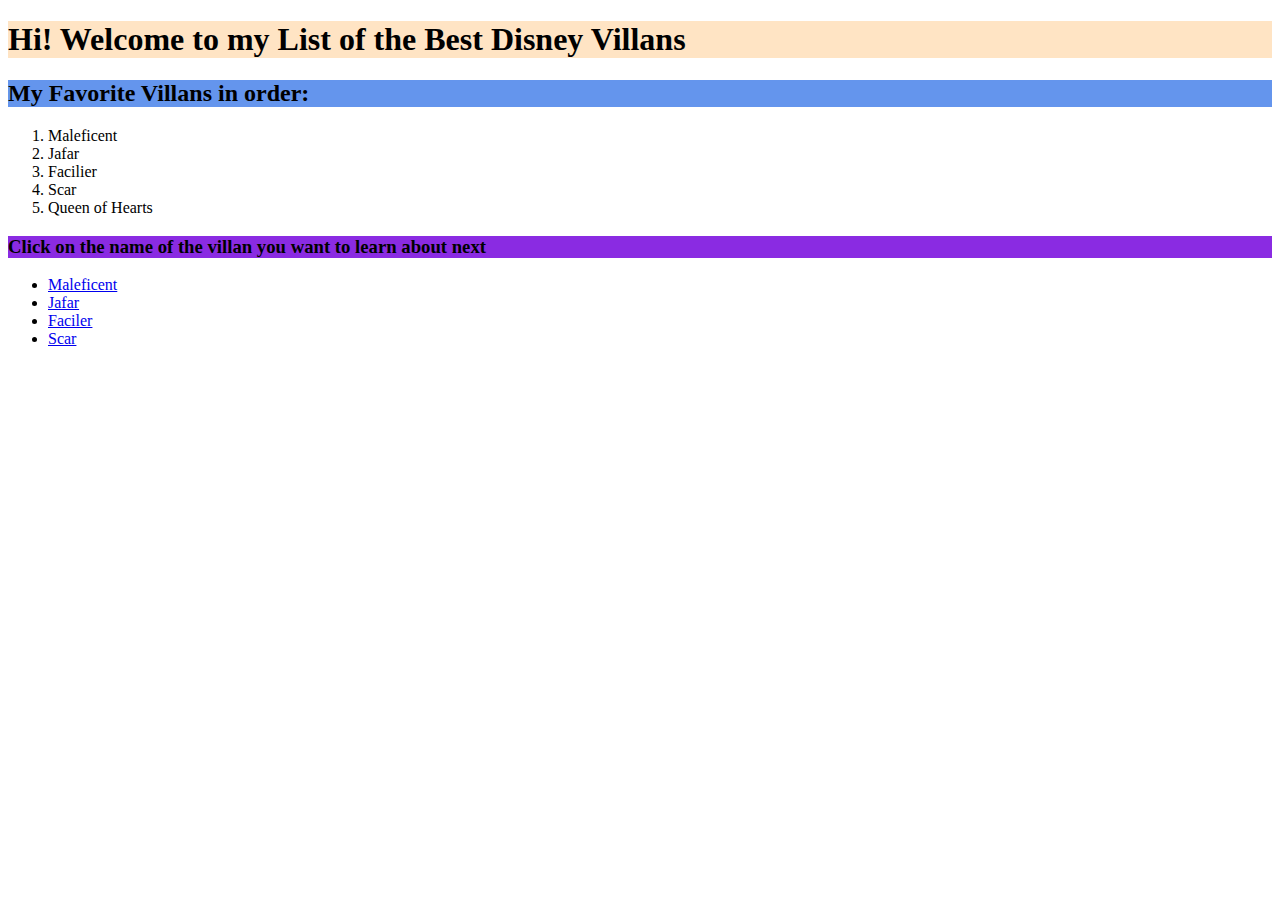
<file: index.html>
<!DOCTYPE html>  
<html>
    <head>
        <meta charset="utf-8">
        <meta name="viewpoint" content="width=device-width, initial scale=1">
        <title> Desmond's Final Project </title>
        <link rel="stylesheet" href="final.css" />
    </head>

    <body>
        <h1> Hi! Welcome to my List of the Best Disney Villans </h1>
        
       <h2> My Favorite Villans in order:</h2>
        <ol> 
            <li>Maleficent</li>
            <li>Jafar</li>
            <li> Facilier</li>
            <li>Scar</li>
            <li>Queen of Hearts</li>
        </ol>
    </body>
    
    <p>
     <h3>Click on the name of the villan you want to learn about next</h3>

    <ul>

        <li> <a href="maleficent.html" target="blank"> Maleficent</a> </li>
        <li> <a href="jafar.html" target="blank"> Jafar </a> </li>
        <li> <a href="faciler.html" target="blank"> Faciler</a> </li>
        <li> <a href="scar.html" target="blank"> Scar</a> </li>
    
    </ul>
    </p>
</html>
</file>
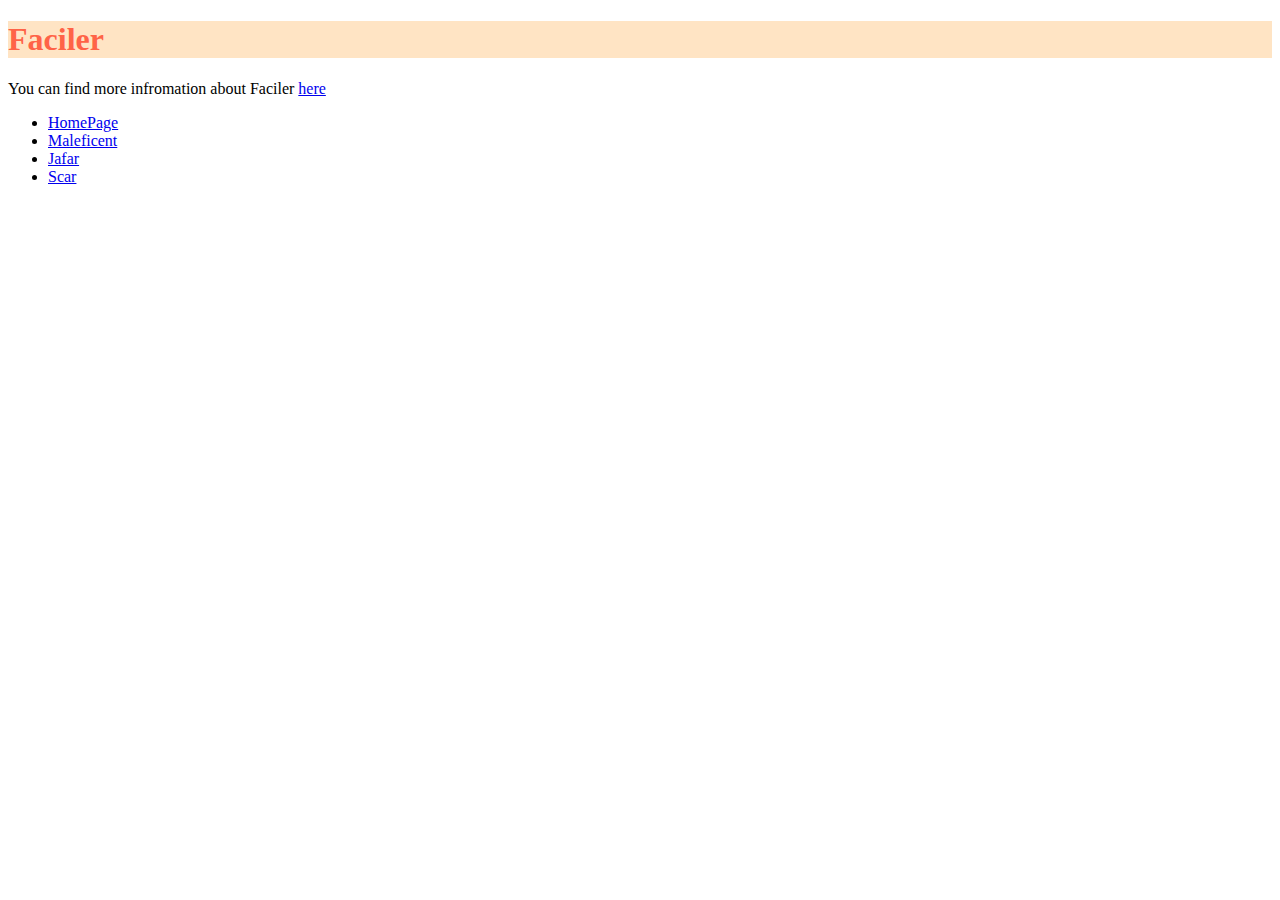
<file: Faciler.html>
<!DOCTYPE html>  
<html>
    <head>
        <meta charset="utf-8">
        <meta name="viewpoint" content="width=device-width, initial scale=1">
        <title> Desmond's Final Project </title>
        <link rel="stylesheet" href="final.css" />
    </head>

    <h1 style= "color:Tomato;">Faciler</h1>

    <p>
        You can find more infromation about Faciler <a href="https://disney.fandom.com/wiki/Dr.facilier"> here </a>
    </p>

    <ul>
        <li> <a href="index.html" target=" blank"> HomePage</a></li>
        <li> <a href="maleficent.html" target="blank"> Maleficent</a> </li>
        <li> <a href="jafar.html" target="blank"> Jafar </a> </li>
        <li> <a href="scar.html" target="blank"> Scar</a> </li>
    
    </ul>

</html>
</file>
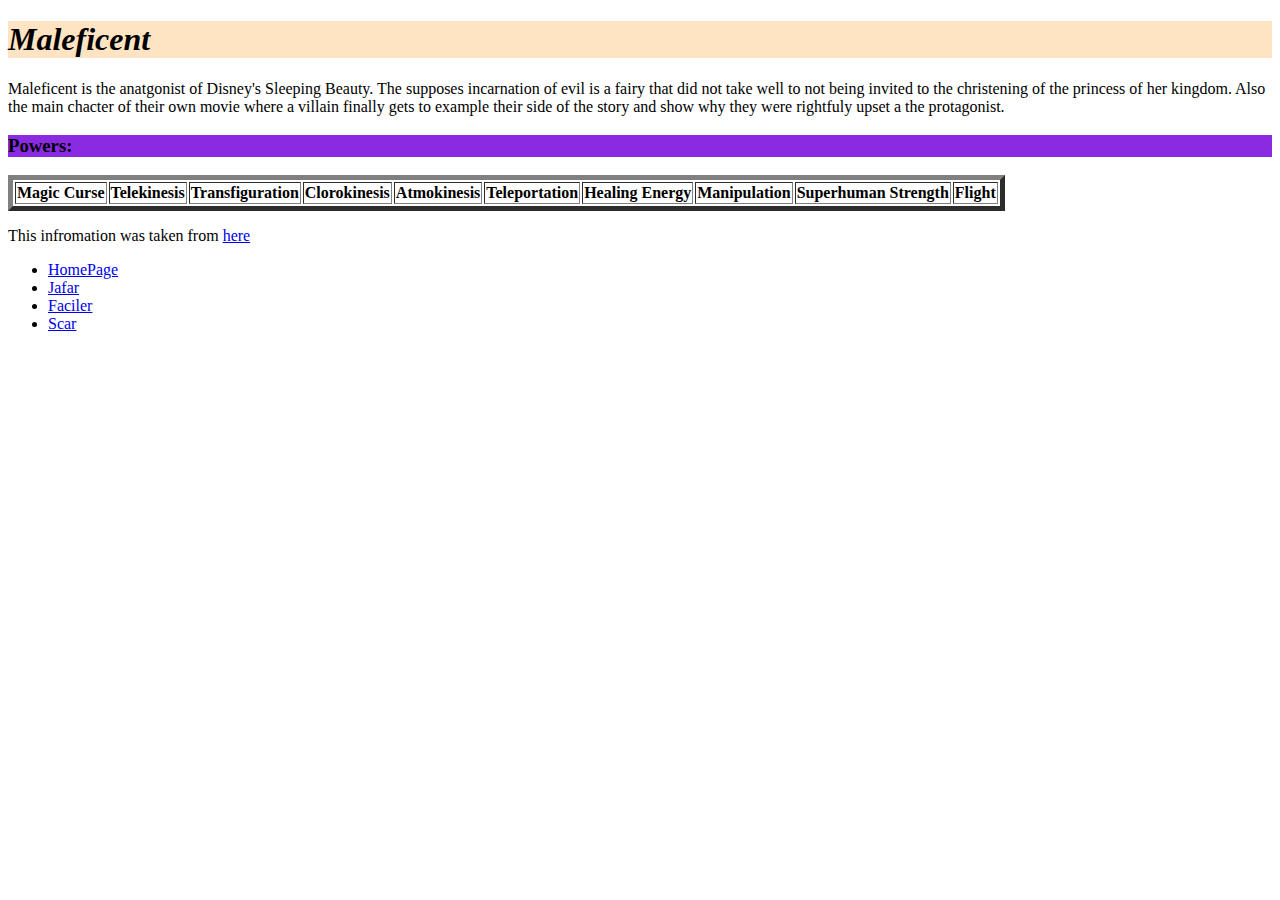
<file: maleficent.html>
<!DOCTYPE html>
<html>
    <head>
        <meta charset="utf-8">
        <meta name="viewpoint" content="width=device-width, initial scale=1">
        <title> Maleficent </title>
        <link rel="stylesheet" href="final.css" />
    </head>

    <body>
        <h1><b><i>Maleficent</b></i></h1>
        <p>
            Maleficent is the anatgonist of Disney's Sleeping Beauty. The supposes incarnation of evil is a fairy that did not take well to not being invited to the christening of the princess of her kingdom. Also the main chacter of their own movie where a villain finally gets to example their side of the story and show why they were rightfuly upset a the protagonist.
        </p>
        <h3><b>Powers:</b></h3>

        <table border= "5"> 
            <tr>
                <th>Magic Curse</th>
                <th>Telekinesis</th>
                <th>Transfiguration</th>
                <th>Clorokinesis</th>
                <th>Atmokinesis</th>
                <th>Teleportation</th>
                <th>Healing Energy</th>
                <th>Manipulation</th>
                <th>Superhuman Strength</th>
                <th>Flight</th>
            </tr>
        </table>
        
        <p>
            This infromation was taken from <a href="https://disney.fandom.com/wiki/Maleficent"> here </a>
        </p>
    </body>

    <ul>
        <li> <a href="index.html" target=" blank"> HomePage</a></li>
        <li> <a href="jafar.html" target="blank"> Jafar </a> </li>
        <li> <a href="faciler.html" target="blank"> Faciler</a> </li>
        <li> <a href="scar.html" target="blank"> Scar</a> </li>
    
    </ul>
</html>
</file>
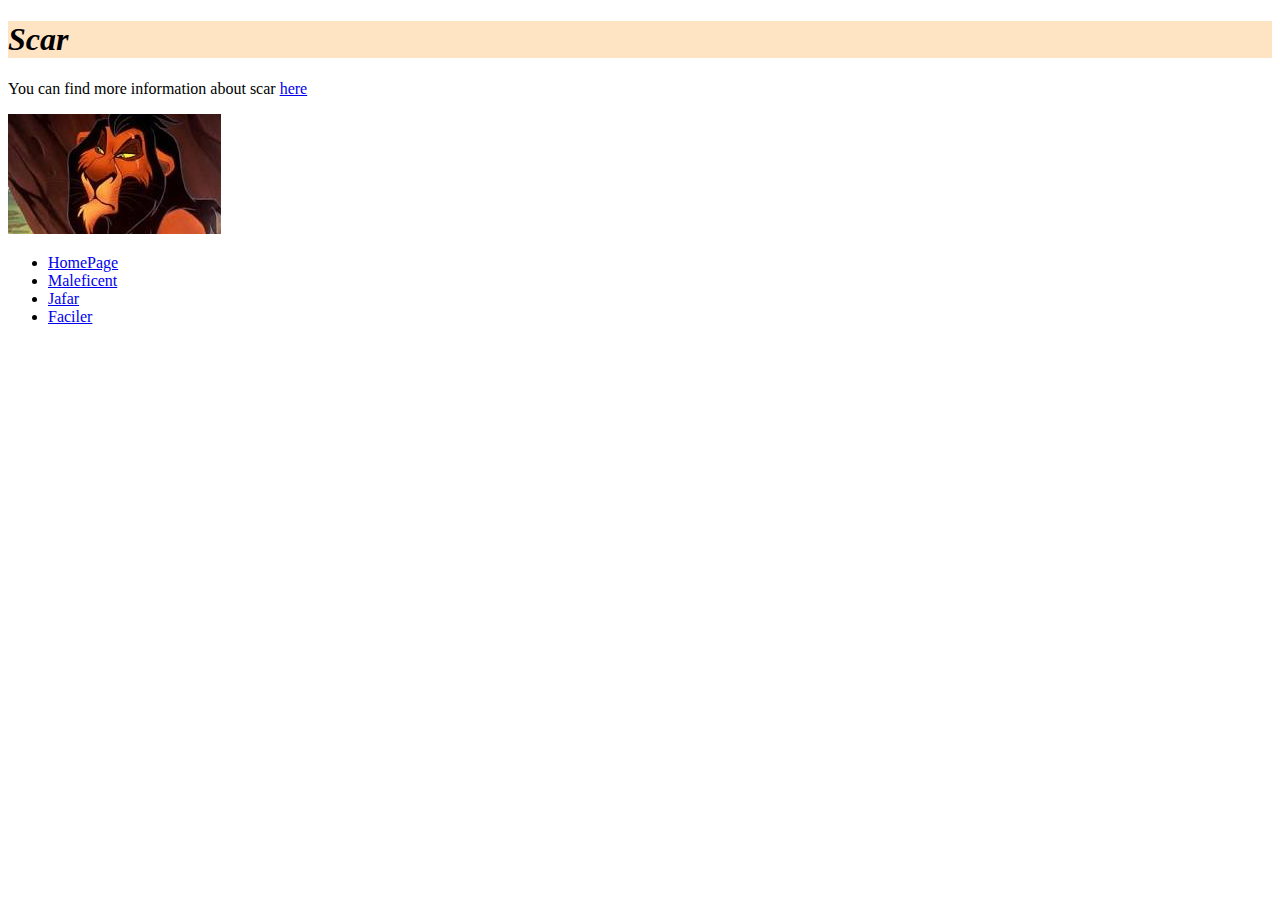
<file: Scar.html>
<!DOCTYPE html>  
<html>
    <head>
        <meta charset="utf-8">
        <meta name="viewpoint" content="width=device-width, initial scale=1">
        <title> Desmond's Final Project </title>
        <link rel="stylesheet" href="final.css" />
    </head>

    <h1><b><i>Scar</b></i></h1>
    
    <p>
        You can find more information about scar <a href="https://lionking.fandom.com/wiki/Scar#:~:text=As%20the%20group's%20leader%2C%20Scar,of%20his%20elder%20brother%2C%20Mufasa." target="blank"> here </a>
    </p>
    <img src="[data-uri]" >
    
    <ul>
        <li> <a href="index.html" target=" blank"> HomePage</a></li>
        <li> <a href="maleficent.html" target="blank"> Maleficent</a> </li>
        <li> <a href="jafar.html" target="blank"> Jafar </a> </li>
        <li> <a href="faciler.html" target="blank"> Faciler</a> </li>
    
    </ul>
</html>
</file>
<file: final.css>
body {
    color: red:
}

h1 {
    background-color:bisque
}
h3 {
    background-color: blueviolet;
}
h2 {
    background-color: cornflowerblue;
}
</file>
